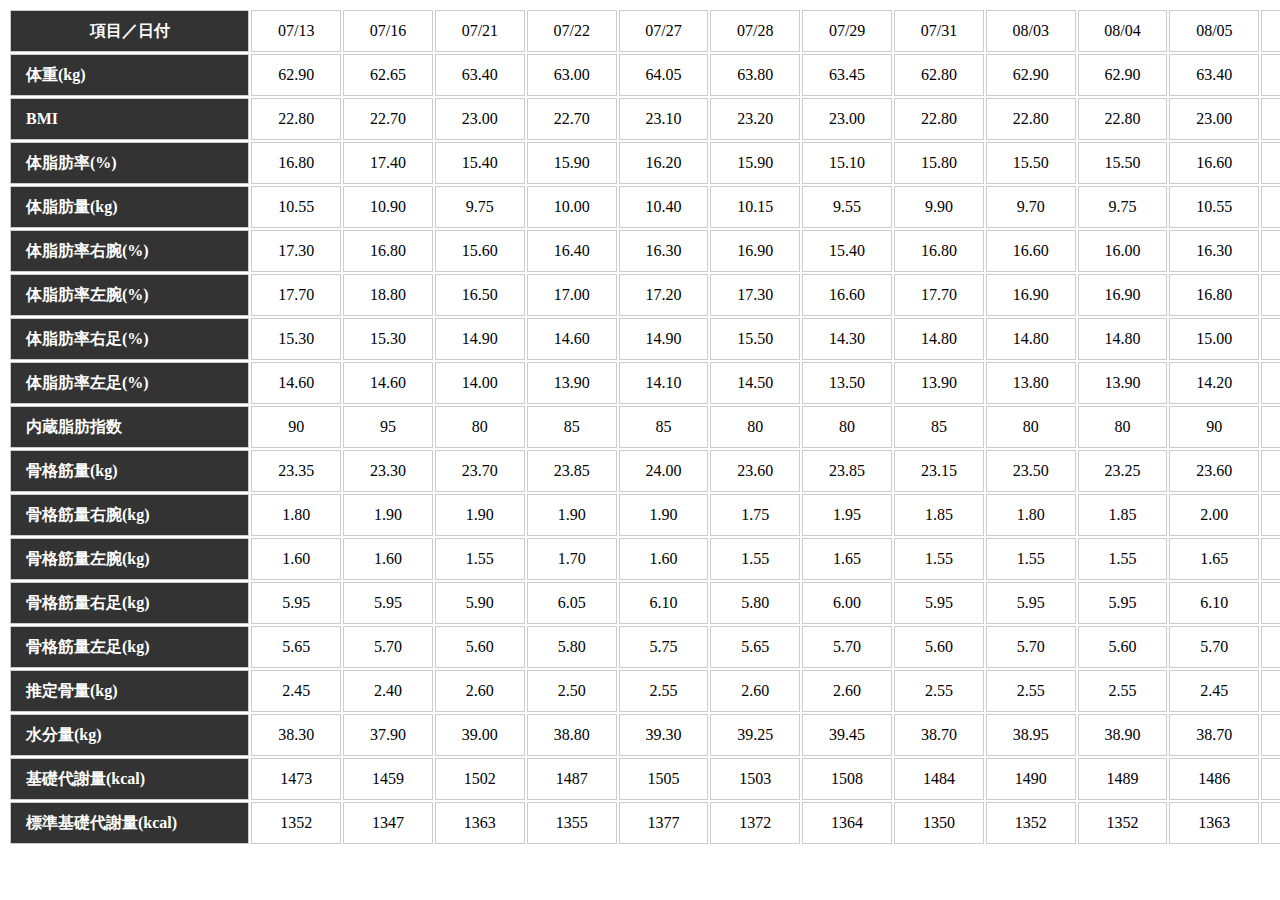
<file: LongTable.html>
<!DOCTYPE html>
<html>
<head>
<meta charset="UTF-8">
<title>Scroll Table</title>
<style>
th{
  height: 40px;
  width: 500px;
  vertical-align: middle;
  padding: 0 15px;
  border: 1px solid #ccc;
}

td{
  height: 40px;
  width: 95px;
  vertical-align: middle;
  padding: 0 15px;
  border: 1px solid #ccc;
}

.fixed01{
  position: sticky;
  left: 0;
  color: #fff;
  background: #333;
  &:before{
    content: "";
    position: absolute;
    top: -1px;
    left: -1px;
    width: 100%;
    height: 100%;
    border: 1px solid #ccc;
  }
}

</style>
</head>
<body>
<table width="2355" height="800">
<tbody>
<tr><th class="fixed01" width="170">項目／日付
</th><td align="center">07/13
</td><td align="center">07/16
</td><td align="center">07/21
</td><td align="center">07/22
</td><td align="center">07/27
</td><td align="center">07/28
</td><td align="center">07/29
</td><td align="center">07/31
</td><td align="center">08/03
</td><td align="center">08/04
</td><td align="center">08/05
</td><td align="center">08/06
</td><td align="center">08/07
</td><td align="center">08/10
</td><td align="center">08/11
</td><td align="center">08/12
</td><td align="center">08/14
</td><td align="center">08/21
</td><td align="center">08/24
</td><td align="center">08/25
</td><td align="center">08/31
</td><td align="center">09/01
</td><td align="center">09/29
</td></tr><tr><th class="fixed01" align="left" width="95">体重(kg)
</th><td align="center">62.90
</td><td align="center">62.65
</td><td align="center">63.40
</td><td align="center">63.00
</td><td align="center">64.05
</td><td align="center">63.80
</td><td align="center">63.45
</td><td align="center">62.80
</td><td align="center">62.90
</td><td align="center">62.90
</td><td align="center">63.40
</td><td align="center">63.30
</td><td align="center">63.45
</td><td align="center">64.15
</td><td align="center">64.50
</td><td align="center">64.45
</td><td align="center">63.85
</td><td align="center">62.70
</td><td align="center">62.90
</td><td align="center">63.60
</td><td align="center">63.90
</td><td align="center">63.65
</td><td align="center">62.45
</td></tr><tr><th class="fixed01" align="left" width="95">BMI</th><td align="center">22.80
</td><td align="center">22.70
</td><td align="center">23.00
</td><td align="center">22.70
</td><td align="center">23.10
</td><td align="center">23.20
</td><td align="center">23.00
</td><td align="center">22.80
</td><td align="center">22.80
</td><td align="center">22.80
</td><td align="center">23.00
</td><td align="center">23.00
</td><td align="center">23.00
</td><td align="center">23.30
</td><td align="center">23.40
</td><td align="center">23.40
</td><td align="center">23.20
</td><td align="center">22.80
</td><td align="center">22.80
</td><td align="center">23.10
</td><td align="center">23.20
</td><td align="center">23.10
</td><td align="center">22.70
</td></tr><tr><th class="fixed01" align="left" width="95">体脂肪率(%)</th><td align="center">16.80
</td><td align="center">17.40
</td><td align="center">15.40
</td><td align="center">15.90
</td><td align="center">16.20
</td><td align="center">15.90
</td><td align="center">15.10
</td><td align="center">15.80
</td><td align="center">15.50
</td><td align="center">15.50
</td><td align="center">16.60
</td><td align="center">16.60
</td><td align="center">14.40
</td><td align="center">14.40
</td><td align="center">14.90
</td><td align="center">14.20
</td><td align="center">14.00
</td><td align="center">15.30
</td><td align="center">15.20
</td><td align="center">15.20
</td><td align="center">15.10
</td><td align="center">15.40
</td><td align="center">14.10
</td></tr><tr><th class="fixed01" align="left" width="95">体脂肪量(kg)</th><td align="center">10.55
</td><td align="center">10.90
</td><td align="center">9.75
</td><td align="center">10.00
</td><td align="center">10.40
</td><td align="center">10.15
</td><td align="center">9.55
</td><td align="center">9.90
</td><td align="center">9.70
</td><td align="center">9.75
</td><td align="center">10.55
</td><td align="center">10.50
</td><td align="center">9.15
</td><td align="center">9.20
</td><td align="center">9.60
</td><td align="center">9.15
</td><td align="center">8.90
</td><td align="center">9.60
</td><td align="center">9.60
</td><td align="center">9.70
</td><td align="center">9.65
</td><td align="center">9.80
</td><td align="center">8.80
</td></tr><tr><th class="fixed01" align="left" width="95">体脂肪率右腕(%)</th><td align="center">17.30
</td><td align="center">16.80
</td><td align="center">15.60
</td><td align="center">16.40
</td><td align="center">16.30
</td><td align="center">16.90
</td><td align="center">15.40
</td><td align="center">16.80
</td><td align="center">16.60
</td><td align="center">16.00
</td><td align="center">16.30
</td><td align="center">16.80
</td><td align="center">14.60
</td><td align="center">14.50
</td><td align="center">15.10
</td><td align="center">14.50
</td><td align="center">14.20
</td><td align="center">16.30
</td><td align="center">15.60
</td><td align="center">15.50
</td><td align="center">15.20
</td><td align="center">15.50
</td><td align="center">14.00
</td></tr><tr><th class="fixed01" align="left" width="95">体脂肪率左腕(%)</th><td align="center">17.70
</td><td align="center">18.80
</td><td align="center">16.50
</td><td align="center">17.00
</td><td align="center">17.20
</td><td align="center">17.30
</td><td align="center">16.60
</td><td align="center">17.70
</td><td align="center">16.90
</td><td align="center">16.90
</td><td align="center">16.80
</td><td align="center">16.60
</td><td align="center">15.40
</td><td align="center">15.20
</td><td align="center">15.40
</td><td align="center">14.80
</td><td align="center">14.60
</td><td align="center">17.30
</td><td align="center">16.80
</td><td align="center">16.20
</td><td align="center">15.70
</td><td align="center">16.60
</td><td align="center">15.60
</td></tr><tr><th class="fixed01" align="left" width="95">体脂肪率右足(%)</th><td align="center">15.30
</td><td align="center">15.30
</td><td align="center">14.90
</td><td align="center">14.60
</td><td align="center">14.90
</td><td align="center">15.50
</td><td align="center">14.30
</td><td align="center">14.80
</td><td align="center">14.80
</td><td align="center">14.80
</td><td align="center">15.00
</td><td align="center">14.80
</td><td align="center">13.70
</td><td align="center">13.80
</td><td align="center">14.30
</td><td align="center">13.70
</td><td align="center">13.30
</td><td align="center">14.40
</td><td align="center">14.40
</td><td align="center">14.60
</td><td align="center">14.40
</td><td align="center">14.80
</td><td align="center">13.40
</td></tr><tr><th class="fixed01" align="left" width="95">体脂肪率左足(%)</th><td align="center">14.60
</td><td align="center">14.60
</td><td align="center">14.00
</td><td align="center">13.90
</td><td align="center">14.10
</td><td align="center">14.50
</td><td align="center">13.50
</td><td align="center">13.90
</td><td align="center">13.80
</td><td align="center">13.90
</td><td align="center">14.20
</td><td align="center">14.10
</td><td align="center">12.90
</td><td align="center">12.90
</td><td align="center">13.40
</td><td align="center">12.90
</td><td align="center">12.50
</td><td align="center">13.50
</td><td align="center">13.50
</td><td align="center">13.70
</td><td align="center">13.60
</td><td align="center">13.90
</td><td align="center">12.50
</td></tr><tr><th class="fixed01" align="left" width="95">内蔵脂肪指数</th><td align="center">90</td><td align="center">95</td><td align="center">80</td><td align="center">85</td><td align="center">85</td><td align="center">80</td><td align="center">80</td><td align="center">85</td><td align="center">80</td><td align="center">80</td><td align="center">90</td><td align="center">95</td><td align="center">80</td><td align="center">80</td><td align="center">75</td><td align="center">75</td><td align="center">80</td><td align="center">85</td><td align="center">80</td><td align="center">80</td><td align="center">80</td><td align="center">80</td><td align="center">80</td></tr><tr><th class="fixed01" align="left" width="95">骨格筋量(kg)</th><td align="center">23.35
</td><td align="center">23.30
</td><td align="center">23.70
</td><td align="center">23.85
</td><td align="center">24.00
</td><td align="center">23.60
</td><td align="center">23.85
</td><td align="center">23.15
</td><td align="center">23.50
</td><td align="center">23.25
</td><td align="center">23.60
</td><td align="center">23.95
</td><td align="center">24.20
</td><td align="center">24.65
</td><td align="center">24.60
</td><td align="center">25.00
</td><td align="center">24.65
</td><td align="center">23.00
</td><td align="center">23.45
</td><td align="center">23.85
</td><td align="center">23.90
</td><td align="center">23.80
</td><td align="center">23.90
</td></tr><tr><th class="fixed01" align="left" width="95">骨格筋量右腕(kg)</th><td align="center">1.80
</td><td align="center">1.90
</td><td align="center">1.90
</td><td align="center">1.90
</td><td align="center">1.90
</td><td align="center">1.75
</td><td align="center">1.95
</td><td align="center">1.85
</td><td align="center">1.80
</td><td align="center">1.85
</td><td align="center">2.00
</td><td align="center">1.90
</td><td align="center">1.85
</td><td align="center">1.85
</td><td align="center">1.95
</td><td align="center">1.85
</td><td align="center">1.95
</td><td align="center">1.95
</td><td align="center">1.95
</td><td align="center">2.20
</td><td align="center">1.85
</td><td align="center">1.95
</td><td align="center">1.95
</td></tr><tr><th class="fixed01" align="left" width="95">骨格筋量左腕(kg)</th><td align="center">1.60
</td><td align="center">1.60
</td><td align="center">1.55
</td><td align="center">1.70
</td><td align="center">1.60
</td><td align="center">1.55
</td><td align="center">1.65
</td><td align="center">1.55
</td><td align="center">1.55
</td><td align="center">1.55
</td><td align="center">1.65
</td><td align="center">1.75
</td><td align="center">1.60
</td><td align="center">1.65
</td><td align="center">1.65
</td><td align="center">1.75
</td><td align="center">1.65
</td><td align="center">1.60
</td><td align="center">1.60
</td><td align="center">1.60
</td><td align="center">1.60
</td><td align="center">1.55
</td><td align="center">1.65
</td></tr><tr><th class="fixed01" align="left" width="95">骨格筋量右足(kg)</th><td align="center">5.95
</td><td align="center">5.95
</td><td align="center">5.90
</td><td align="center">6.05
</td><td align="center">6.10
</td><td align="center">5.80
</td><td align="center">6.00
</td><td align="center">5.95
</td><td align="center">5.95
</td><td align="center">5.95
</td><td align="center">6.10
</td><td align="center">6.05
</td><td align="center">6.05
</td><td align="center">6.10
</td><td align="center">6.15
</td><td align="center">6.15
</td><td align="center">6.15
</td><td align="center">6.05
</td><td align="center">6.00
</td><td align="center">6.20
</td><td align="center">6.05
</td><td align="center">6.05
</td><td align="center">6.00
</td></tr><tr><th class="fixed01" align="left" width="95">骨格筋量左足(kg)</th><td align="center">5.65
</td><td align="center">5.70
</td><td align="center">5.60
</td><td align="center">5.80
</td><td align="center">5.75
</td><td align="center">5.65
</td><td align="center">5.70
</td><td align="center">5.60
</td><td align="center">5.70
</td><td align="center">5.60
</td><td align="center">5.70
</td><td align="center">5.85
</td><td align="center">5.75
</td><td align="center">5.80
</td><td align="center">5.80
</td><td align="center">5.90
</td><td align="center">5.85
</td><td align="center">5.70
</td><td align="center">5.70
</td><td align="center">5.70
</td><td align="center">5.75
</td><td align="center">5.80
</td><td align="center">5.75
</td></tr><tr><th class="fixed01" align="left" width="95">推定骨量(kg)</th><td align="center">2.45
</td><td align="center">2.40
</td><td align="center">2.60
</td><td align="center">2.50
</td><td align="center">2.55
</td><td align="center">2.60
</td><td align="center">2.60
</td><td align="center">2.55
</td><td align="center">2.55
</td><td align="center">2.55
</td><td align="center">2.45
</td><td align="center">2.45
</td><td align="center">2.60
</td><td align="center">2.65
</td><td align="center">38.10
</td><td align="center">38.80
</td><td align="center">38.60
</td><td align="center">2.55
</td><td align="center">2.55
</td><td align="center">2.60
</td><td align="center">2.60
</td><td align="center">2.60
</td><td align="center">2.55
</td></tr><tr><th class="fixed01" align="left" width="95">水分量(kg)
</th><td align="center">38.30
</td><td align="center">37.90
</td><td align="center">39.00
</td><td align="center">38.80
</td><td align="center">39.30
</td><td align="center">39.25
</td><td align="center">39.45
</td><td align="center">38.70
</td><td align="center">38.95
</td><td align="center">38.90
</td><td align="center">38.70
</td><td align="center">38.65
</td><td align="center">39.75
</td><td align="center">40.20
</td><td align="center">40.20
</td><td align="center">40.45
</td><td align="center">40.20
</td><td align="center">38.85
</td><td align="center">39.05
</td><td align="center">39.45
</td><td align="center">39.70
</td><td align="center">39.40
</td><td align="center">39.25
</td></tr><tr><th class="fixed01" align="left" width="95">基礎代謝量(kcal)
</th><td align="center">1473
</td><td align="center">1459
</td><td align="center">1502
</td><td align="center">1487
</td><td align="center">1505
</td><td align="center">1503
</td><td align="center">1508
</td><td align="center">1484
</td><td align="center">1490
</td><td align="center">1489
</td><td align="center">1486
</td><td align="center">1484
</td><td align="center">1517
</td><td align="center">1532
</td><td align="center">1533
</td><td align="center">1540
</td><td align="center">1531
</td><td align="center">1488
</td><td align="center">1493
</td><td align="center">1508
</td><td align="center">1516
</td><td align="center">1507
</td><td align="center">1498
</td></tr><tr><th class="fixed01" align="left" width="95">標準基礎代謝量(kcal)
</th><td align="center">1352
</td><td align="center">1347
</td><td align="center">1363
</td><td align="center">1355
</td><td align="center">1377
</td><td align="center">1372
</td><td align="center">1364
</td><td align="center">1350
</td><td align="center">1352
</td><td align="center">1352
</td><td align="center">1363
</td><td align="center">1361
</td><td align="center">1364
</td><td align="center">1379
</td><td align="center">1387
</td><td align="center">1386
</td><td align="center">1373
</td><td align="center">1348
</td><td align="center">1352
</td><td align="center">1367
</td><td align="center">1374
</td><td align="center">1368
</td><td align="center">1343
</td></tr>
</tbody>
</table>
</center>
</body>
</html>
</file>
